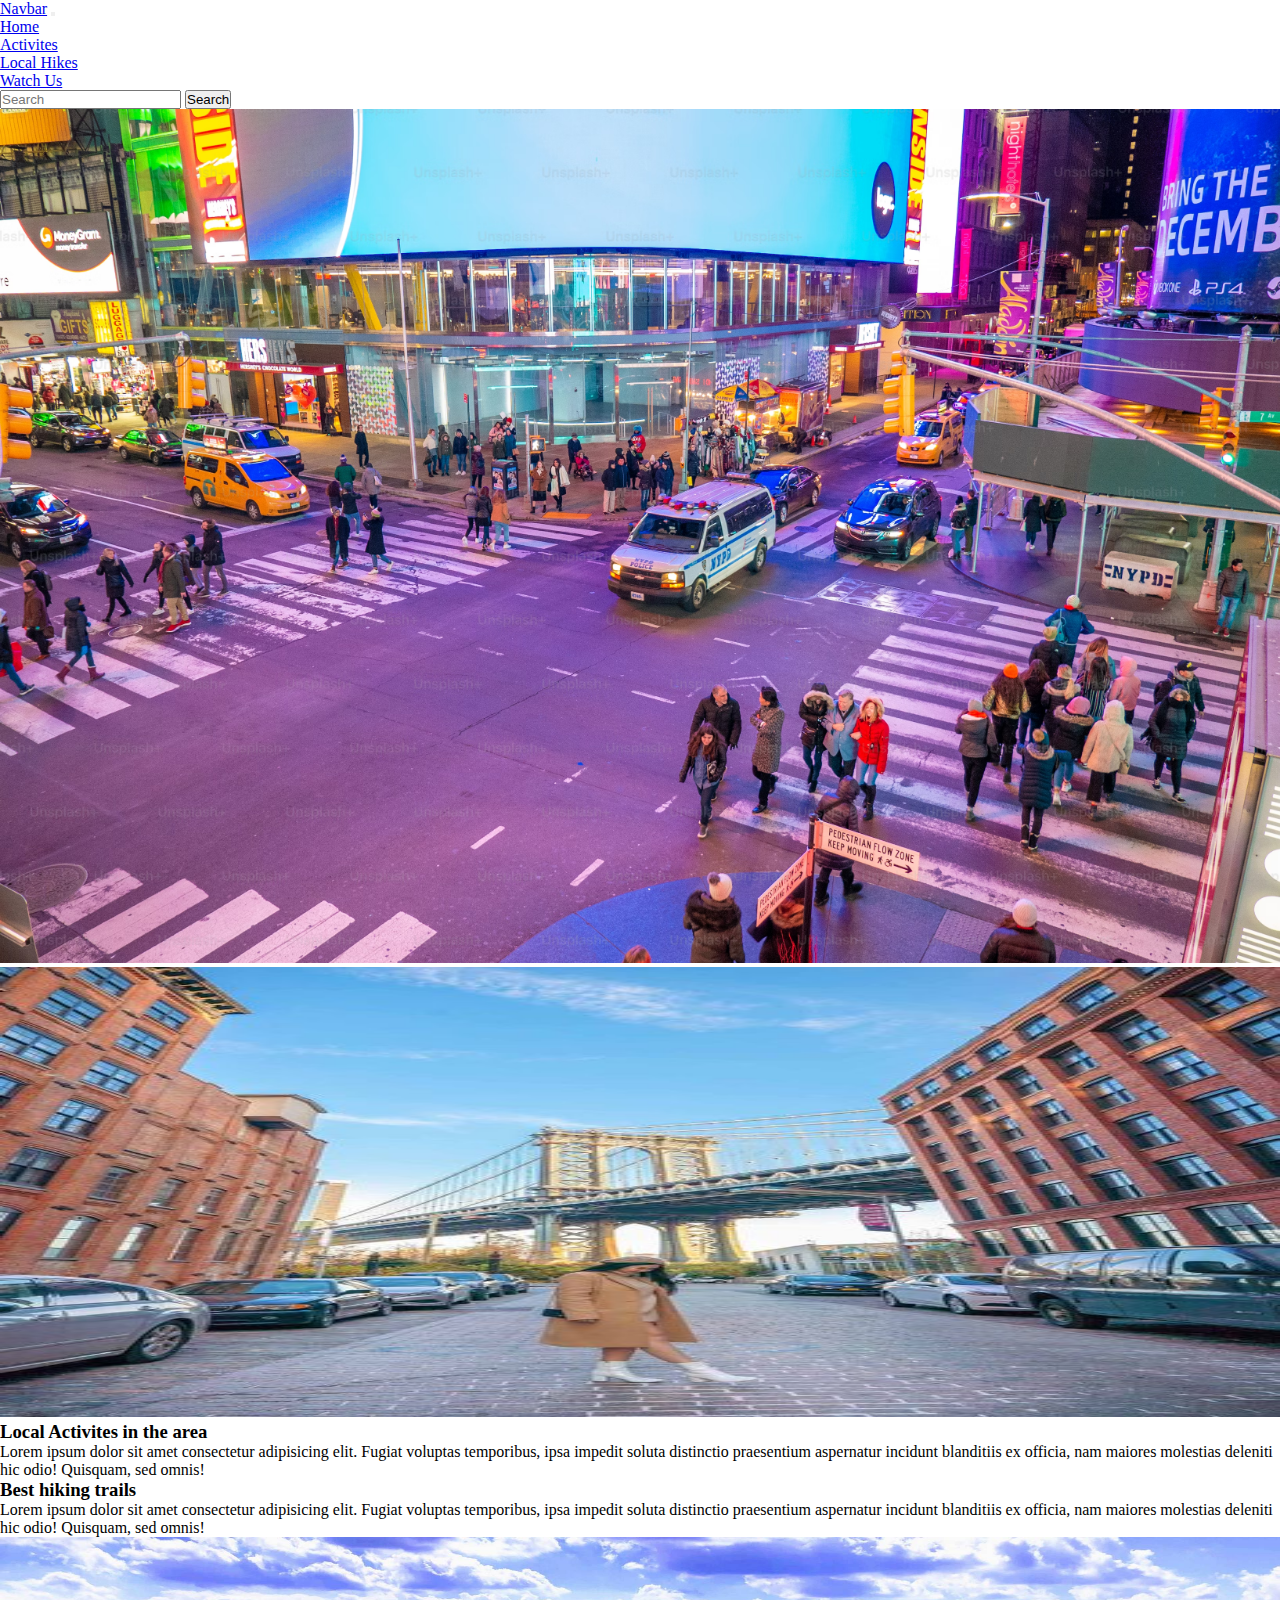
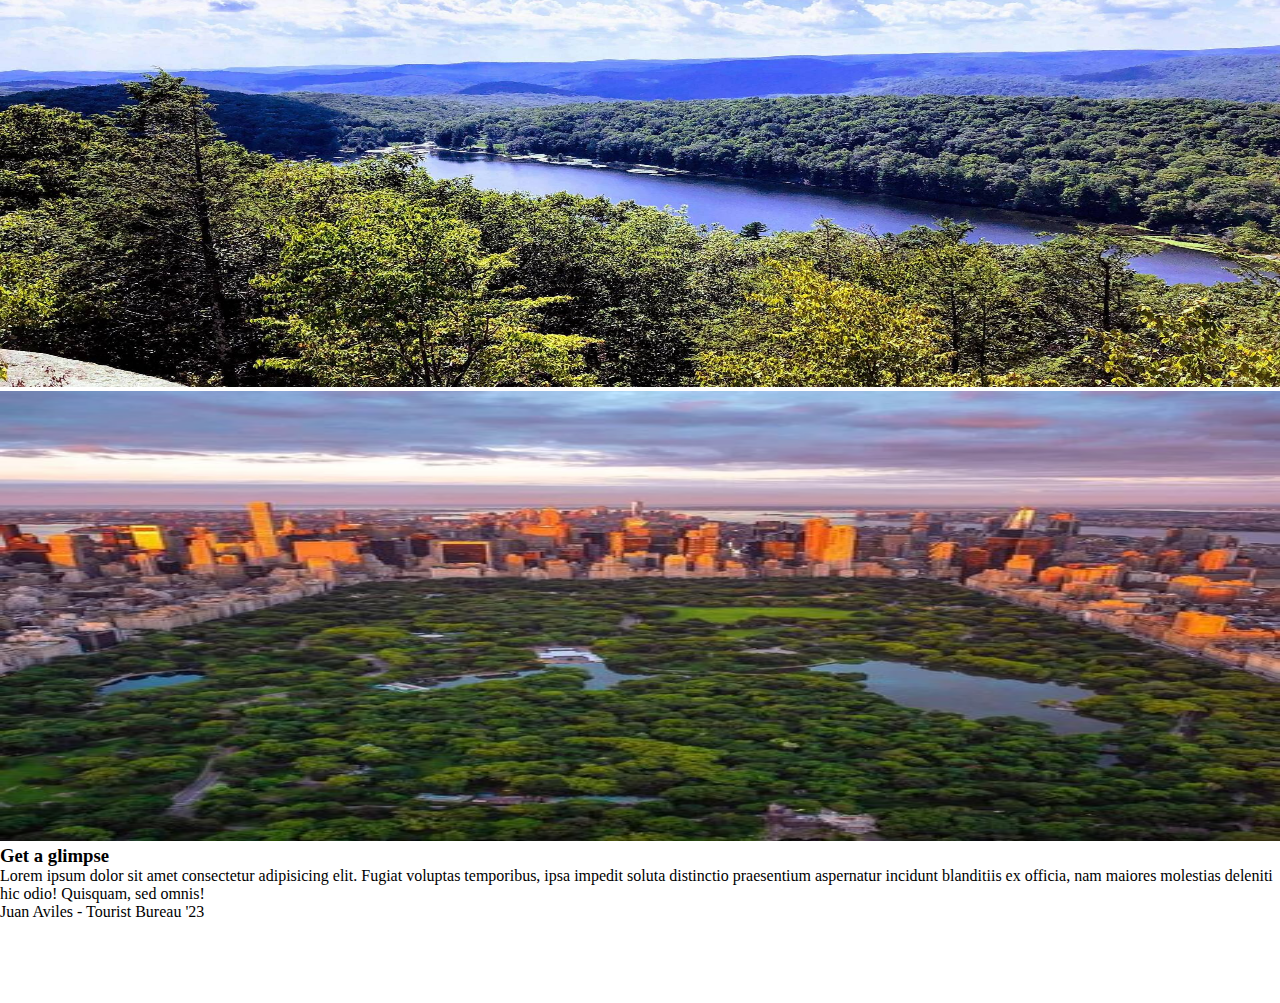
<file: index.html>
<!doctype html>
<html lang="en">
  <head>
    <meta charset="utf-8">
    <meta name="viewport" content="width=device-width, initial-scale=1">
    <title>Bootstrap demo</title>
    <link href="https://cdn.jsdelivr.net/npm/bootstrap@5.2.3/dist/css/bootstrap.min.css" rel="stylesheet" integrity="sha384-rbsA2VBKQhggwzxH7pPCaAqO46MgnOM80zW1RWuH61DGLwZJEdK2Kadq2F9CUG65" crossorigin="anonymous">
    <link rel="stylesheet" href="css/style.css" />
</head>
  <body>
    <header>
        <nav class="navbar navbar-expand-lg bg-light">
            <div class="container-fluid">
              <a class="navbar-brand" href="#">Navbar</a>
              <button class="navbar-toggler" type="button" data-bs-toggle="collapse" data-bs-target="#navbarSupportedContent" aria-controls="navbarSupportedContent" aria-expanded="false" aria-label="Toggle navigation">
                <span class="navbar-toggler-icon"></span>
              </button>
              <div class="collapse navbar-collapse" id="navbarSupportedContent">
                <ul class="navbar-nav me-auto mb-2 mb-lg-0">
                  <li class="nav-item">
                    <a class="nav-link active" aria-current="page" href="index.html">Home</a>
                  </li>
                  <li class="nav-item">
                    <a class="nav-link" href="activities.html">Activites</a>
                  </li>
                  <li class="nav-item">
                    <a class="nav-link" href="localhikes.html">Local Hikes</a>
                  </li>
                  <li class="nav-item">
                    <a class="nav-link" href="#">Watch Us</a>
                  </li>
                </ul>

                <form class="d-flex" role="search">
                  <input class="form-control me-2" type="search" placeholder="Search" aria-label="Search">
                  <button class="btn btn-outline-success" type="submit">Search</button>
                </form>

              </div>
            </div>
          </nav>

          <div class="">
            <img class="hw" src="/images/banner2.avif" alt="header" />
        </div>
    </header>

    <main class="container p-5">
        <div class="row p-3">
            <div class="col-md-6 ">
                <img style="" class="smWidth" src="/images/dumbo.jpeg" alt="dumbo"/>
            </div>
            <div class="col-md-6 mt-3">
                <h3>Local Activites in the area</h3>

                <p>Lorem ipsum dolor sit amet consectetur adipisicing elit. Fugiat voluptas temporibus, ipsa impedit soluta distinctio praesentium aspernatur incidunt blanditiis ex officia, nam maiores molestias deleniti hic odio! Quisquam, sed omnis!</p>
            </div>
        </div>

        <div class="row p-3 mt-4 ">
            <div class="col-md-6 mt-3">
                <h3>Best hiking trails</h3>

                <p>Lorem ipsum dolor sit amet consectetur adipisicing elit. Fugiat voluptas temporibus, ipsa impedit soluta distinctio praesentium aspernatur incidunt blanditiis ex officia, nam maiores molestias deleniti hic odio! Quisquam, sed omnis!</p>
            </div>
            <div class="col-md-6">
                <img style="" class="smWidth" src="/images/hiking.jpeg" alt="hiking"/>
            </div>
        </div>

        <div class="row p-3 mt-4 ">
            <div class="col-md-6 ">
                <img style="" class="smWidth" src="/images/image1.jpeg" alt="dumbo"/>
            </div>
            <div class="col-md-6">
                <h3>Get a glimpse</h3>
                <p>Lorem ipsum dolor sit amet consectetur adipisicing elit. Fugiat voluptas temporibus, ipsa impedit soluta distinctio praesentium aspernatur incidunt blanditiis ex officia, nam maiores molestias deleniti hic odio! Quisquam, sed omnis!</p>
            </div>
          </div>
    </main>

    <footer class="container-fluid bg-dark text-light d-flex justify-content-center align-items-center text-uppercase" style="height: 100px;">
      <p>Juan Aviles - Tourist Bureau '23</p>
    </footer>


    <script src="https://cdn.jsdelivr.net/npm/bootstrap@5.2.3/dist/js/bootstrap.bundle.min.js" integrity="sha384-kenU1KFdBIe4zVF0s0G1M5b4hcpxyD9F7jL+jjXkk+Q2h455rYXK/7HAuoJl+0I4" crossorigin="anonymous"></script>
  </body>
</html>
</file>
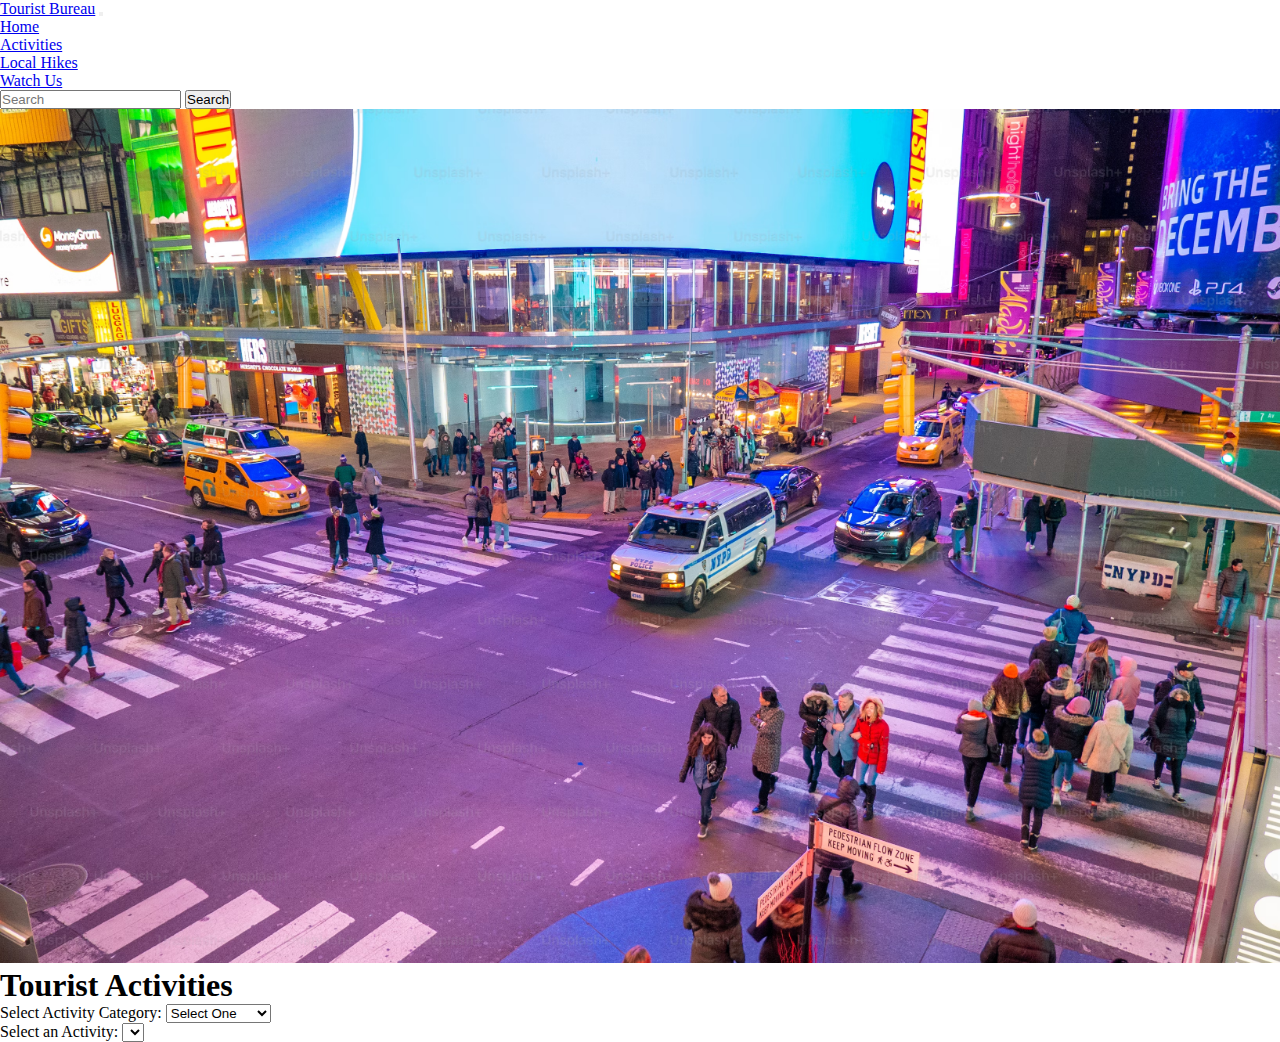
<file: activities.html>
<!DOCTYPE html>
<html lang="en">
<head>
    <meta charset="UTF-8">
    <meta name="viewport" content="width=device-width, initial-scale=1.0">
    <title>Tourist Activities</title>
    <link href="https://cdn.jsdelivr.net/npm/bootstrap@5.2.3/dist/css/bootstrap.min.css" rel="stylesheet" integrity="sha384-rbsA2VBKQhggwzxH7pPCaAqO46MgnOM80zW1RWuH61DGLwZJEdK2Kadq2F9CUG65" crossorigin="anonymous">
    <link rel="stylesheet" href="css/style.css" />
</head>
<body>

  <header>
    <nav class="navbar navbar-expand-lg bg-light">
        <div class="container-fluid">
          <a class="navbar-brand" href="#">Tourist Bureau</a>
          <button class="navbar-toggler" type="button" data-bs-toggle="collapse" data-bs-target="#navbarSupportedContent" aria-controls="navbarSupportedContent" aria-expanded="false" aria-label="Toggle navigation">
            <span class="navbar-toggler-icon"></span>
          </button>
          <div class="collapse navbar-collapse" id="navbarSupportedContent">
            <ul class="navbar-nav me-auto mb-2 mb-lg-0">
              <li class="nav-item">
                <a class="nav-link" href="index.html">Home</a>
              </li>
              <li class="nav-item">
                <a class="nav-link active" aria-current="page" href="activities.html">Activities</a>
              </li>
              <li class="nav-item">
                <a class="nav-link" href="localhikes.html">Local Hikes</a>
              </li>
              <li class="nav-item">
                <a class="nav-link" href="#">Watch Us</a>
              </li>
            </ul>

            <form class="d-flex" role="search">
              <input class="form-control me-2" type="search" placeholder="Search" aria-label="Search">
              <button class="btn btn-outline-success" type="submit">Search</button>
            </form>
          </div>
        </div>
    </nav>

    <div class="header-image">
        <img class="hw" src="/images/banner2.avif" alt="header" />
    </div>
  </header>

  <div class="container mt-5">
    <h1>Tourist Activities</h1>

    <!-- category form -->
    <form id="categoryForm" class="form-group">
        <label for="category-dropdown">Select Activity Category:</label>
        <select class="form-control" id="categoryDropdown">  
        </select>
    </form>

    <!-- activity form -->
    <div class="form-group">
        <label for="activity-dropdown">Select an Activity:</label>
        <select class="form-control" id="activityDropdown">
        </select>
    </div>

    <!-- display details -->
    <div id="activity-details"></div>
</div>

<!-- E-Ticket Purchase Form (initially hidden) -->
<form id="purchaseForm" style="display: none;">
    <label for="numTickets">Number of Tickets:</label>
    <input type="number" id="numTickets" required>
    
    <label for="creditCard">Credit Card Number:</label>
    <input type="text" id="creditCard" required>
    
    <label for="email">Email Address:</label>
    <input type="email" id="email" required>
    
    <button type="submit" id="purchaseButton">Purchase</button>
    <button type="reset">Reset</button>
</form>

<!-- Purchase confirmation message (initially hidden) -->
<div id="purchaseMessage" style="display: none;"></div>

  <!-- Additional scripts ... -->

  <script src="https://cdn.jsdelivr.net/npm/bootstrap@5.2.3/dist/js/bootstrap.bundle.min.js" integrity="sha384-kenU1KFdBIe4zVF0s0G1M5b4hcpxyD9F7jL+jjXkk+Q2h455rYXK/7HAuoJl+0I4" crossorigin="anonymous"></script>
  <script src="/scripts/activities.js"></script>
</body>
</html>
</file>
<file: css/style.css>
* {
    margin: 0px;
    padding: 0px;
}

.hw{
    width: 100%;
    height: 100%;
}

.smWidth{
    height: 50vh; width: 50vw;
}
@media screen and (min-width: 370px) {
    .smWidth {
      width: 100%;
    }
  }

.cusWidth {
    border: 1px solid black;
    border-radius: 10px;
    width: 50%;
    height: 100%;
}
</file>
